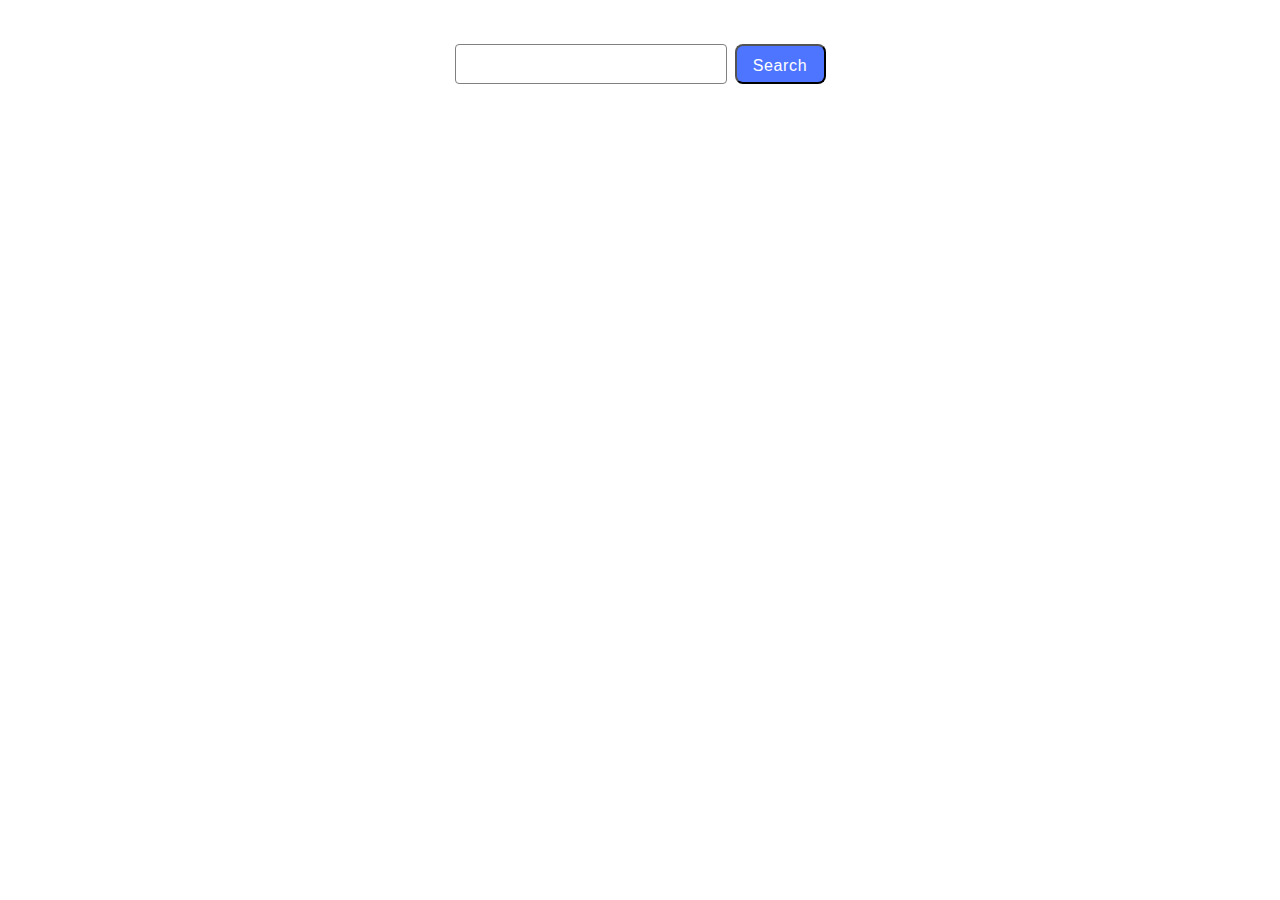
<file: src/index.html>
<!DOCTYPE html>
<html lang="en">
  <head>
    <meta charset="UTF-8" />
    <link rel="icon" type="image/svg+xml" href="/favicon.svg" />
    <meta name="viewport" content="width=device-width, initial-scale=1.0" />
    <title>Pixabay Search</title>
    <link rel="stylesheet" href="./css/styles.css" />
  </head>
  <body>
    <div class="container">
      <form class="form">
        <input class="input" type="text" name="input" />
        <button class="button" type="submit">Search</button>
      </form>
      <ul class="list"></ul>
    </div>

    <script type="module" src="./main.js"></script>
  </body>
</html>
</file>
<file: src/css/styles.css>
body {
  font-family: 'Montserrat', sans-serif;
}
ul {
  list-style: none;
}
.container {
  margin: 0 auto;
  padding: 36px 0;
  width: 1128px;
}
.form {
  margin: 0 auto;
  display: flex;
  gap: 8px;
  align-items: center;
  width: 371px;
  margin-bottom: 32px;
}
.input {
  box-sizing: border-box;
  border: 1px solid #808080;
  border-radius: 4px;
  width: 272px;
  height: 40px;
  outline: none;
  font-family: 'Montserrat', sans-serif;
  font-size: 16px;
  line-height: 150%;
  letter-spacing: 0.04em;
  color: #808080;
  padding: 8px 16px;
}
.input:hover {
  border-color: #000;
}

.input:focus-within {
  border-color: #4e75ff;
}
.button {
  border-radius: 8px;
  padding: 8px 16px;
  width: 91px;
  height: 40px;
  background: #4e75ff;
  font-weight: 500;
  font-size: 16px;
  line-height: 150%;
  letter-spacing: 0.04em;
  color: #fff;
}
.button:hover {
  background: #6c8cff;
}
.list {
  display: flex;
  flex-wrap: wrap;
  gap: 24px;
}
.item {
  width: calc((100% - 48px) / 3);
  position: relative;
}
.image {
  width: 360px;
  height: 200px;
  object-fit: cover;
}
.item-list {
  display: flex;
  align-items: center;
  justify-content: center;
  padding: 4px 0;
  position: absolute;
  bottom: 0;
  border-bottom: 1px solid #808080;
  border-left: 1px solid #808080;
  border-right: 1px solid #808080;
  width: 360px;
  height: 48px;
  background: #fff;
}
.item-list-item:first-child {
  margin-right: 28px;
}
.item-list-item:nth-child(2) {
  margin-right: 27px;
}
.item-list-item:nth-child(3) {
  margin-right: 32px;
}
.title {
  font-weight: 600;
  font-size: 12px;
  line-height: 133%;
  letter-spacing: 0.04em;
  color: #2e2f42;
  text-align: center;
}
.value {
  font-size: 12px;
  line-height: 200%;
  letter-spacing: 0.04em;
  color: #2e2f42;
  text-align: center;
}
.icon {
  width: 24px;
  height: 24px;
  fill: #fff;
}
.toast {
  margin: auto;
  width: 432px;
  height: 88px;
  padding: 20px;
  font-weight: 400;
  font-size: 16px;
  line-height: 150%;
  letter-spacing: 0.03em;
  color: #fafafb;
  background-color: #ef4040;
}
.loader {
  font-size: 48px;
  color: #fff;
  display: inline-block;
  font-family: Arial, Helvetica, sans-serif;
  font-weight: 400;
  position: relative;
}
.loader {
  width: 175px;
  height: 80px;
  display: block;
  margin: auto;
  background-image: radial-gradient(
      circle 25px at 25px 25px,
      #fff 100%,
      transparent 0
    ),
    radial-gradient(circle 50px at 50px 50px, #fff 100%, transparent 0),
    radial-gradient(circle 25px at 25px 25px, #fff 100%, transparent 0),
    linear-gradient(#fff 50px, transparent 0);
  background-size: 50px 50px, 100px 76px, 50px 50px, 120px 40px;
  background-position: 0px 30px, 37px 0px, 122px 30px, 25px 40px;
  background-repeat: no-repeat;
  position: relative;
  box-sizing: border-box;
}
.loader::after {
  content: '';
  left: 50%;
  bottom: 0;
  transform: translate(-50%, 0);
  position: absolute;
  border: 15px solid transparent;
  border-top-color: #ff3d00;
  box-sizing: border-box;
  animation: fadePush 1s linear infinite;
}
.loader::before {
  content: '';
  left: 50%;
  bottom: 30px;
  transform: translate(-50%, 0);
  position: absolute;
  width: 15px;
  height: 15px;
  background: #ff3d00;
  box-sizing: border-box;
  animation: fadePush 1s linear infinite;
}

@keyframes fadePush {
  0% {
    transform: translate(-50%, -15px);
    opacity: 0;
  }
  50% {
    transform: translate(-50%, 0px);
    opacity: 1;
  }
  100% {
    transform: translate(-50%, 15px);
    opacity: 0;
  }
}
</file>
